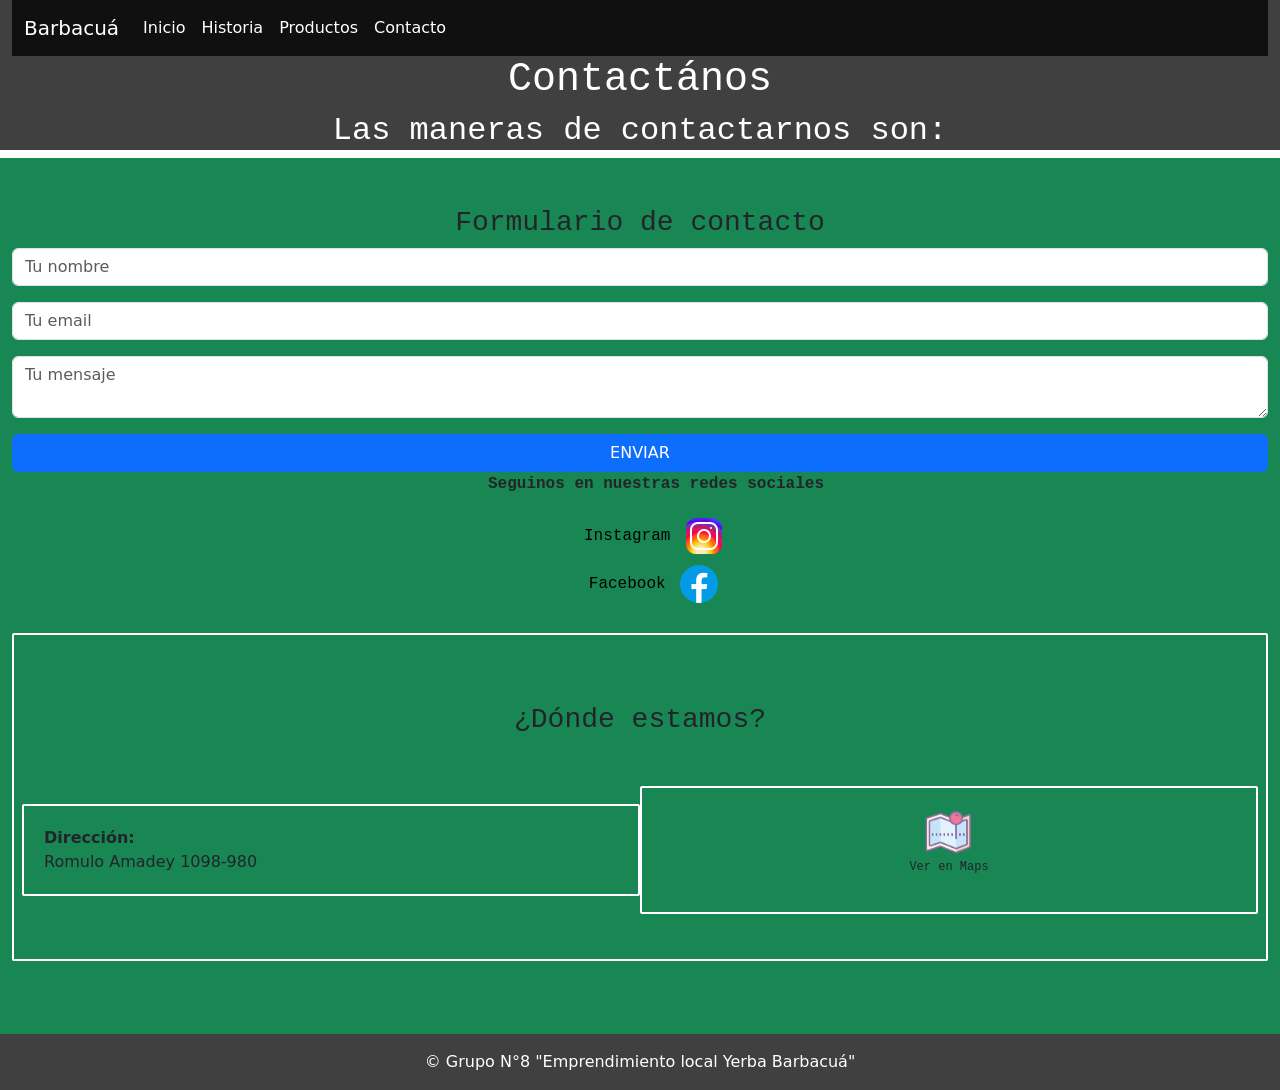
<file: contacto.html>
<!doctype html>
<html lang="en">
  <head>
    <meta charset="UTF-8" />
    <meta name="viewport" content="width=device-width, initial-scale=1.0" />
    <title>Document</title>

    <link
      href="https://cdn.jsdelivr.net/npm/bootstrap@5.3.8/dist/css/bootstrap.min.css"
      rel="stylesheet"
      integrity="sha384-sRIl4kxILFvY47J16cr9ZwB07vP4J8+LH7qKQnuqkuIAvNWLzeN8tE5YBujZqJLB"
      crossorigin="anonymous"
    />
    <link rel="stylesheet" href="assets/css/contacto.css" />
  </head>
  <body>
    <header
      class="dev-contacto bg-opacity-75 bg-black container-fluid text-white"
    >
      <!-- Barra de navegacion -->
      <nav class="navbar navbar-expand-lg bg-opacity-75 bg-black">
        <div class="container-fluid">
          <a class="navbar-brand text-white" href="#">Barbacuá</a>
          <button
            class="navbar-toggler"
            type="button"
            data-bs-toggle="collapse"
            data-bs-target="#navbarNav"
            aria-controls="navbarNav"
            aria-expanded="false"
            aria-label="Toggle navigation"
          >
            <span class="navbar-toggler-icon"></span>
          </button>
          <div class="collapse navbar-collapse" id="navbarNav">
            <ul class="navbar-nav">
              <li class="nav-item">
                <a
                  class="nav-link active text-white"
                  aria-current="page"
                  href="index.html"
                  >Inicio</a
                >
              </li>
              <li class="nav-item">
                <a class="nav-link text-white" href="historia.html">Historia</a>
              </li>
              <li class="nav-item">
                <a class="nav-link text-white" href="productos.html"
                  >Productos</a
                >
              </li>
              <li class="nav-item">
                <a
                  class="nav-link text-white"
                  aria-disabled="true"
                  href="contacto.html"
                  >Contacto</a
                >
              </li>
            </ul>
          </div>
        </div>
      </nav>
      <h1 class="h1-contacto, text-center">Contactános</h1>
      <h2 class="h2-contacto, text-center">Las maneras de contactarnos son:</h2>
    </header>
    <main class="main-contacto, container-fluid py-5 bg-success">
      <section id="section-contacto">
        <h3 class="h3-contacto, text-center">Formulario de contacto</h3>
        <form action="">
          <input
            type="text"
            class="form-control mb-3"
            name="nombre"
            placeholder="Tu nombre"
          />
          <input
            type="email"
            class="form-control mb-3"
            name="email"
            placeholder="Tu email"
          />
          <textarea
            name="mensaje"
            class="form-control mb-3"
            placeholder="Tu mensaje"
          ></textarea>
          <button type="submit" class="btn btn-primary w-100">ENVIAR</button>
        </form>
      </section>

      <section class="redes-sociales">
        <ul class="ul-contacto text-center">
          <li>
            <p><strong>Seguinos en nuestras redes sociales</strong></p>
          </li>
          <li>
            <a href="https://instagram.com/barbacú">Instagram</a>
            <img src="assets/img/icons8-instagram-48.png" alt="ig-logo" />
          </li>

          <li>
            <a href="https://facebook.com/barbacú"
              >Facebook
              <img
                src="assets/img/icons8-facebook-nuevo-48.png"
                alt="fb-logo"
              />
            </a>
          </li>
        </ul>
      </section>

      <section class="direccion">
        <div class="info-adicional mt-5">
          <h3 class="text-center mb-4">¿Dónde estamos?</h3>

          <div class="row align-items-center">
            <div class="col-6">
              <p class="mb-0">
                <strong>Dirección:</strong><br />
                Romulo Amadey 1098-980
              </p>
            </div>

            <div class="col-6 text-center">
              <a
                href="https://www.google.com/maps/place/Romulo+Amadey+1098-980,+P3600ALZ+Formosa/@-26.1675904,-58.1883737,17z/data=!3m1!4b1!4m15!1m8!3m7!1s0x945ca5f2c5ad82f9:0x60ecad9ea6d1fb8f!2sAv.+Juan+Domingo+Per%C3%B3n,+P3600+Formosa!3b1!8m2!3d-26.1669305!4d-58.1816523!16s%2Fg%2F1thhll_f!3m5!1s0x945ca58bf7e0aa67:0x74d7106ddf5b50f1!8m2!3d-26.1675953!4d-58.1835028!16s%2Fg%2F11g5_q1ydn?entry=ttu&g_ep=EgoyMDI2MDQyMS4wIKXMDSoASAFQAw%3D%3D"
                class="text-decoration-none"
              >
                <img
                  src="assets/img/icons8-mapa-64.png"
                  alt="Ver mapa"
                  style="width: 50px"
                />
                <p style="font-size: 12px" class="text-dark">Ver en Maps</p>
              </a>
            </div>
          </div>
        </div>
      </section>
    </main>
    <footer>
      <footer
        class="bg-opacity-75 bg-black w-100 m p-3 justify-content-center d-flex text-white"
      >
        &copy; Grupo N°8 "Emprendimiento local Yerba Barbacuá"
      </footer>
    </footer>

    <script
      src="https://cdn.jsdelivr.net/npm/bootstrap@5.3.8/dist/js/bootstrap.bundle.min.js"
      integrity="sha384-FKyoEForCGlyvwx9Hj09JcYn3nv7wiPVlz7YYwJrWVcXK/BmnVDxM+D2scQbITxI"
      crossorigin="anonymous"
    ></script>
  </body>
</html>
</file>
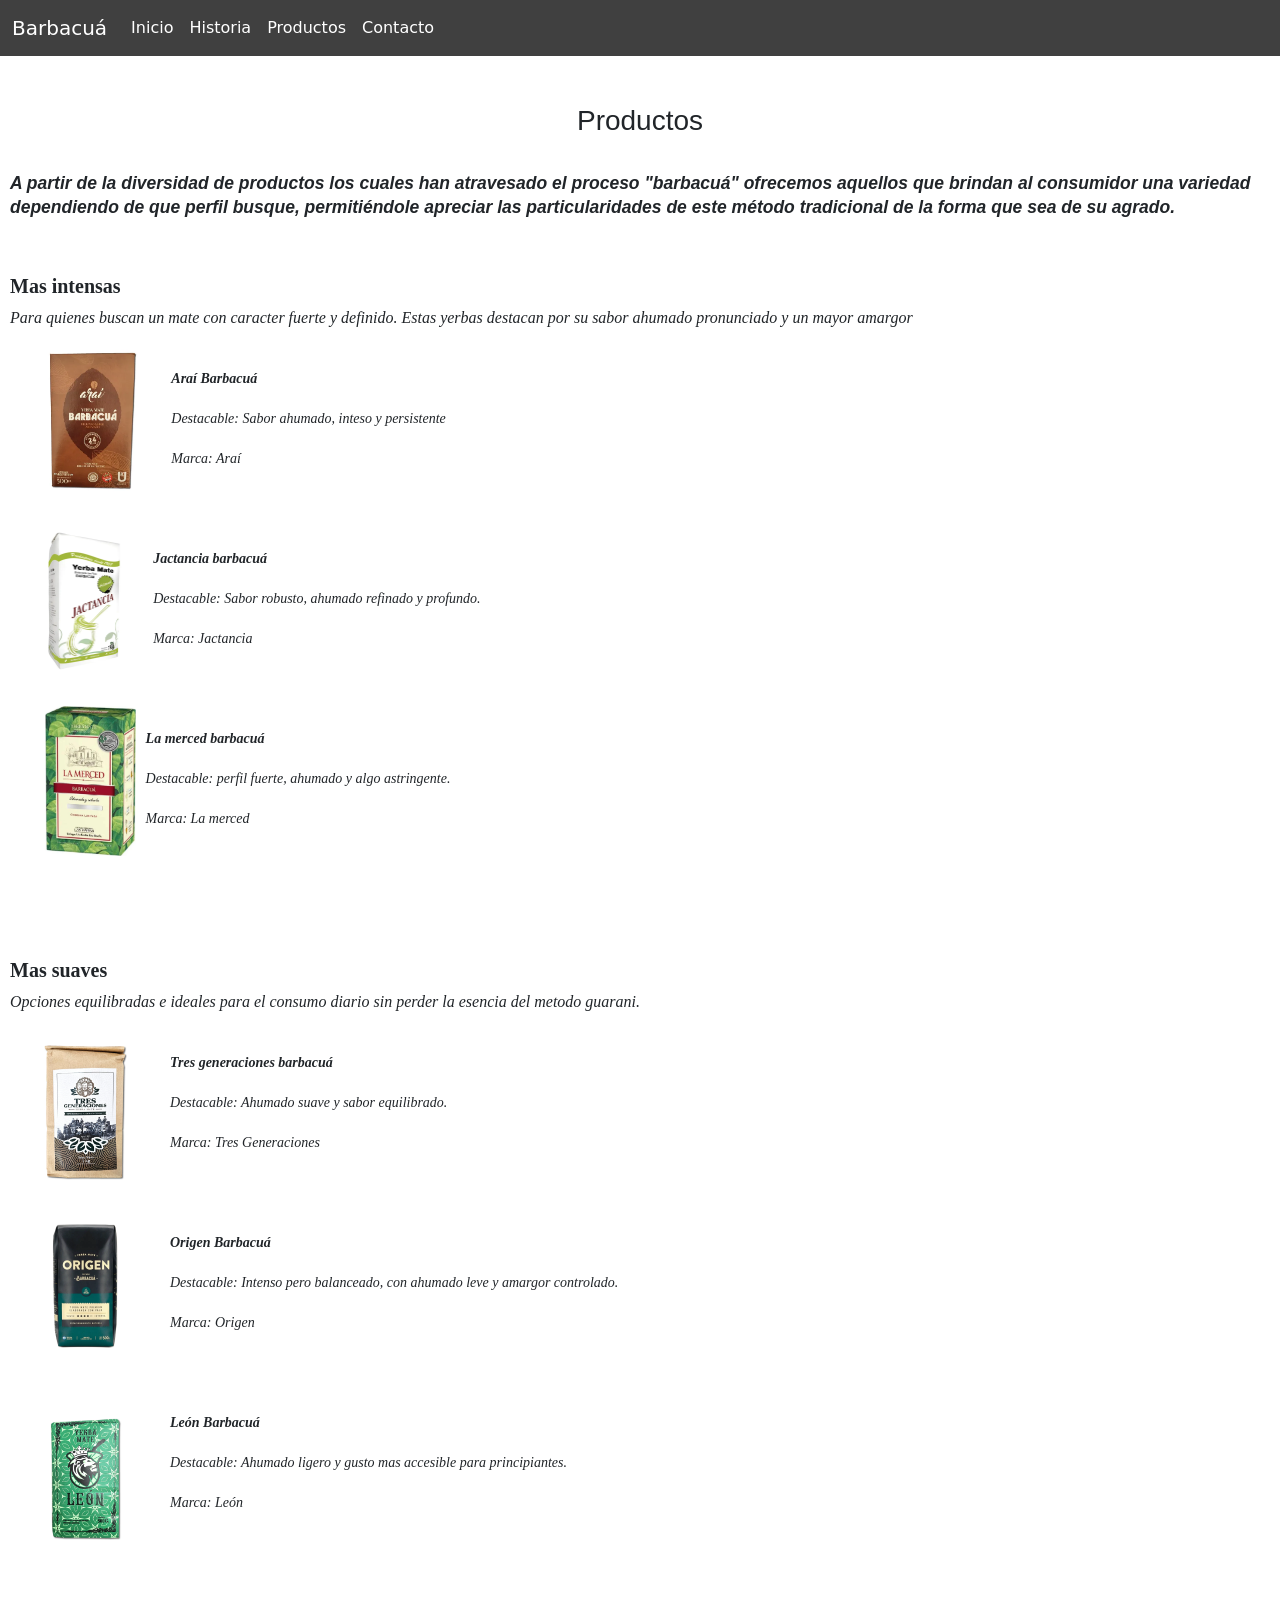
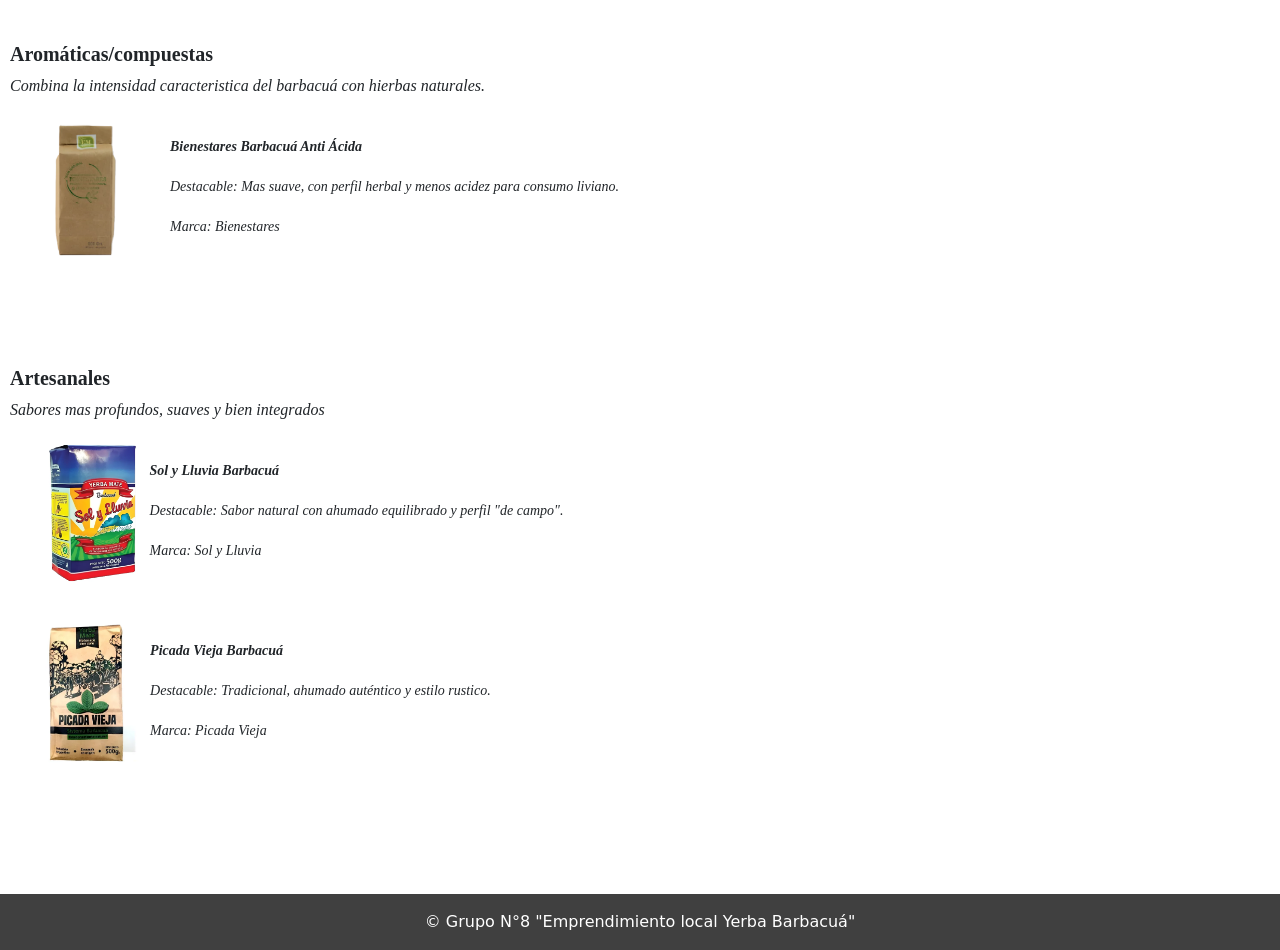
<file: productos.html>
<!DOCTYPE html>
<html lang="es">
    <head>
        <meta charset="UTF-8">
        <meta name="viewport" content="width=device-width, initial-scale=1.0">
        <title>Document</title>
        <link href="https://cdn.jsdelivr.net/npm/bootstrap@5.3.8/dist/css/bootstrap.min.css" rel="stylesheet" integrity="sha384-sRIl4kxILFvY47J16cr9ZwB07vP4J8+LH7qKQnuqkuIAvNWLzeN8tE5YBujZqJLB" crossorigin="anonymous">
        <link rel="stylesheet" href="./assets/css/estilo-productos.css">
    </head>

    <body>
        <nav class="navbar navbar-expand-lg bg-opacity-75 bg-black">
            <div class="container-fluid">
            <a class="navbar-brand text-white" href="#">Barbacuá</a>
            <button
            class="navbar-toggler"
            type="button"
            data-bs-toggle="collapse"
            data-bs-target="#navbarNav"
            aria-controls="navbarNav"
            aria-expanded="false"
            aria-label="Toggle navigation">
            <span class="navbar-toggler-icon"></span>
            </button>
                <div class="collapse navbar-collapse" id="navbarNav">
                    <ul class="navbar-nav">
                        <li class="nav-item">
                            <a class="nav-link active text-white" aria-current="page" href="index.html">Inicio</a>
                        </li>
                        <li class="nav-item">
                            <a class="nav-link text-white" href="historia.html">Historia</a>
                        </li>
                        <li class="nav-item">
                            <a class="nav-link text-white" href="productos.html">Productos</a>
                        </li>
                        <li class="nav-item">
                            <a class="nav-link text-white" aria-disabled="true" href="contacto.html">Contacto</a>
                        </li>
                    </ul>
                </div>
            </div>
        </nav>
        <br>
        <br>
        <header>
            <h3>Productos</h3>
            <br>
            <h5><small>A partir de la diversidad de productos los cuales han atravesado el proceso "barbacuá" ofrecemos aquellos que brindan al consumidor una variedad dependiendo de que perfil busque, permitiéndole apreciar las particularidades de este método tradicional de la forma que sea de su agrado.</small></h5>
        </header>
        <br>
        <br>
        <main>
            
            <section class="intensas">
                <h5>Mas intensas</h5>
                <p>Para quienes buscan un mate con caracter fuerte y definido. Estas yerbas destacan por su sabor ahumado pronunciado y un mayor amargor</p>
                <div class="card">
                    <div class="row g-0">
                        <div style="display: flex; align-items: flex-start;"">
                            <img src="./assets/img/arai.png" alt="producto" height="150px">
                            <div style="margin-top: 20px; padding-left: 20px;">
                                <p><small><strong>Araí Barbacuá</strong></small></p>
                                <p><small>Destacable: Sabor ahumado, inteso y persistente</small></p>
                                <p><small>Marca: Araí</small></p>
                            </div>
                            </div>
                            <div style="display: flex; align-items: flex-start;"">
                                 <img src="./assets/img/jactancia.png" alt="Producto" height="150px">
                                     <div style="margin-top: 20px; padding-left: 20px;">
                                         <p><small><strong>Jactancia barbacuá</strong></small></p>
                                         <p><small>Destacable: Sabor robusto, ahumado refinado y profundo.</small></p>
                                         <p><small>Marca: Jactancia</small></p>
                                     </div>
                            </div>
                            <div style="display: flex; align-items: flex-start;"">
                                 <img src="./assets/img/la-merced.png" alt="Producto" height="150px">
                                     <div style="margin-top: 20px;">
                                         <p><small><strong>La merced barbacuá</strong></small></p>
                                         <p><small>Destacable: perfil fuerte, ahumado y algo astringente.</small></p>
                                         <p><small>Marca: La merced</small></p>
                                     </div>
                            </div>
            </section>
            <br>
            <br>
            <br>
           <section>
                <h5>Mas suaves</h5>
                <p>Opciones equilibradas e ideales para el consumo diario sin perder la esencia del metodo guarani.</p>
                            <div style="display: flex; align-items: flex-start;"">
                                 <img src="./assets/img/tres-generaciones.png" alt="Producto" height="150px">
                                     <div style="margin-top: 20px;">
                                         <p><small><strong>Tres generaciones barbacuá</strong></small></p>
                                         <p><small>Destacable: Ahumado suave y sabor equilibrado.</small></p>
                                         <p><small>Marca: Tres Generaciones</small></p>
                                     </div>
                            </div>
                            <div style="display: flex; align-items: flex-start;"">
                                 <img src="./assets/img/origen.png" alt="Producto" height="150px">
                                     <div style="margin-top: 20px;">
                                         <p><small><strong>Origen Barbacuá</strong></small></p>
                                         <p><small>Destacable: Intenso pero balanceado, con ahumado leve y amargor controlado.</small></p>
                                         <p><small>Marca: Origen</small></p>
                                     </div>
                            </div>
                            <div style="display: flex; align-items: flex-start;"">
                                 <img src="./assets/img/leon.png" alt="Producto" height="150px">
                                     <div style="margin-top: 20px;">
                                         <p><small><strong>León Barbacuá</strong></small></p>
                                         <p><small>Destacable: Ahumado ligero y gusto mas accesible para principiantes.</small></p>
                                         <p><small>Marca: León</small></p>
                                     </div>
                            </div>
                    </div>
                </div>
            </section>
            <br>
            <br>
            <br>
            <section>
                <h5>Aromáticas/compuestas</h5>
                <p>Combina la intensidad caracteristica del barbacuá con hierbas naturales.</p>
                    <div style="display: flex; align-items: flex-start;"">
                                 <img src="./assets/img/bienestares-antiacida.png" alt="Producto" height="150px">
                                     <div style="margin-top: 20px;">
                                         <p><small><strong>Bienestares Barbacuá Anti Ácida</strong></small></p>
                                         <p><small>Destacable: Mas suave, con perfil herbal y menos acidez para consumo liviano.</small></p>
                                         <p><small>Marca: Bienestares</small></p>
                                     </div>
                            </div>
            </section>
            <br>
            <br>
            <br>
            <section class="artesanales">
                <h5>Artesanales</h5>
               <p>Sabores mas profundos, suaves y bien integrados</p>
                    <div style="display: flex; align-items: flex-start;"">
                                 <img src="./assets/img/sol-y-lluvia.png" alt="Producto" height="150px">
                                     <div style="margin-top: 20px;">
                                         <p><small><strong>Sol y Lluvia Barbacuá</strong></small></p>
                                         <p><small>Destacable: Sabor natural con ahumado equilibrado y perfil "de campo".</small></p>
                                         <p><small>Marca: Sol y Lluvia</small></p>
                                     </div>
                            </div>
                            <div style="display: flex; align-items: flex-start;"">
                                 <img src="./assets/img/picada-vieja.png" alt="Producto" height="150px">
                                     <div style="margin-top: 20px;">
                                         <p><small><strong>Picada Vieja Barbacuá</strong></small></p>
                                         <p><small>Destacable: Tradicional, ahumado auténtico y estilo rustico.</small></p>
                                         <p><small>Marca: Picada Vieja</small></p>
                                     </div>
                            </div>
            </section>
        </main>
        <br>
        <br>
        <br>
        <br>
        <footer class="bg-opacity-75 bg-black w-100 m p-3 justify-content-center d-flex text-white">&copy; Grupo N°8 "Emprendimiento local Yerba Barbacuá" </footer>
        <script src="https://cdn.jsdelivr.net/npm/bootstrap@5.3.8/dist/js/bootstrap.bundle.min.js" integrity="sha384-FKyoEForCGlyvwx9Hj09JcYn3nv7wiPVlz7YYwJrWVcXK/BmnVDxM+D2scQbITxI" crossorigin="anonymous"></script>
    </body>
</html>
</file>
<file: assets/css/contacto.css>
.ul-contacto a {
  text-decoration: none;
  color: black;
}
.ul-contacto {
  list-style: none;
}
.dev-contacto {
  color: rgb(24, 25, 26);
}
.direccion .col-6:first-child {
  border: 2px solid white;
  border-radius: 2px;
  padding: 20px;
  margin-top: 30px;
  margin-bottom: 30px;
}
.direccion,
.col-6,
.col-center {
  border: 2px solid white;
  border-radius: 2px;
  padding: 20px;
  margin-top: 25px;
  margin-bottom: 25px;
}
.h1-contacto,
.text-center {
  font-family: monospace;
}
body {
  margin: 0;
  padding: 0;
}

.nav-bar {
  margin-top: 0 !important;
  border-radius: o;
  margin: 0 !important;
}
</file>
<file: assets/css/estilo-productos.css>
header h5 {
    margin-left: 10px;
    font-family: 'Trebuchet MS', 'Lucida Sans Unicode', 'Lucida Grande', 'Lucida Sans', Arial, sans-serif;
    font-style: italic;
    font-weight: bold;
}

h5 {
    margin-left: 10px;
}

section h5 {
    font-family: Comic Sans MS, Comic Sans, cursive;
    font-weight: bold;
}

section p {
    font-family: Comic Sans MS, Comic Sans, cursive;
    font-style: italic;
    font-weight: normal;
}

h3 {
    text-align: center;
    font-family: Verdana, Geneva, Tahoma, sans-serif;
}

p {
    margin-left: 10px;
}

.card {
    border: none;
}

img {
    margin-left: 10px;
    margin-bottom: 30px;
}

.intensas img {
    margin-left: 45px;
}

.artesanales img {
    margin-left: 45px;
}
</file>
